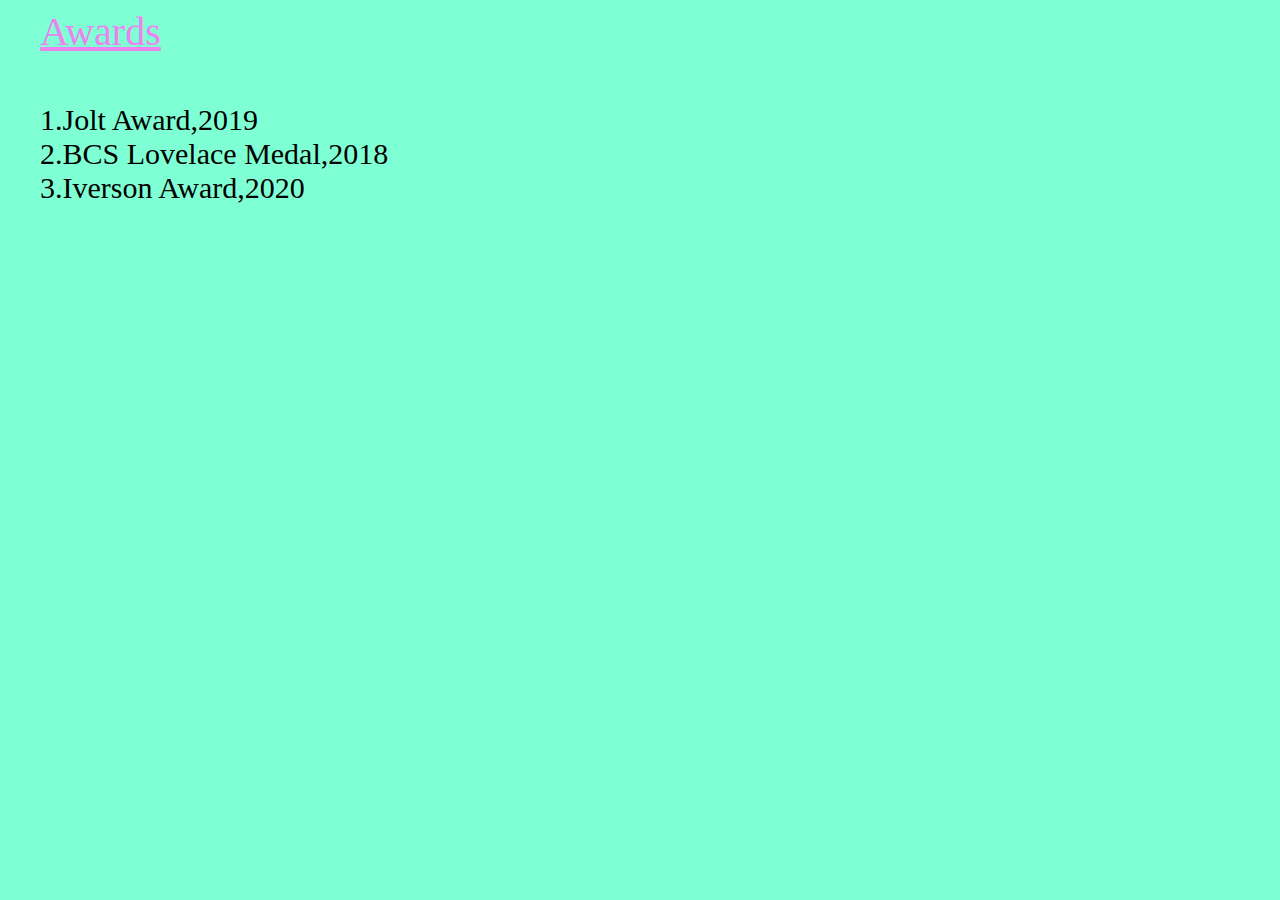
<file: finally/awards.html>
<!DOCTYPE html>
<html lang="en">
<head>
    <meta charset="UTF-8">
    <meta http-equiv="X-UA-Compatible" content="IE=edge">
    <meta name="viewport" content="width=device-width, initial-scale=1.0">
    <title>Awards</title>
</head>
<style>
    .awar{
        text-decoration: underline;
        color: violet;
        font-size: 40px;
    }
    body{
        margin-left: 40px;
    }
    .jolt{
        color: black;
        font-size: 30px;
    }
    body{
        background-color: aquamarine;
    }
</style>
<body>

        <span class="awar">
          Awards
        </span>
        <br>
        <br>
        <p class="jolt">
            
        1.Jolt Award,2019<br>2.BCS Lovelace Medal,2018<br>3.Iverson Award,2020
      
        </p>
    
</body>
</html>
</file>
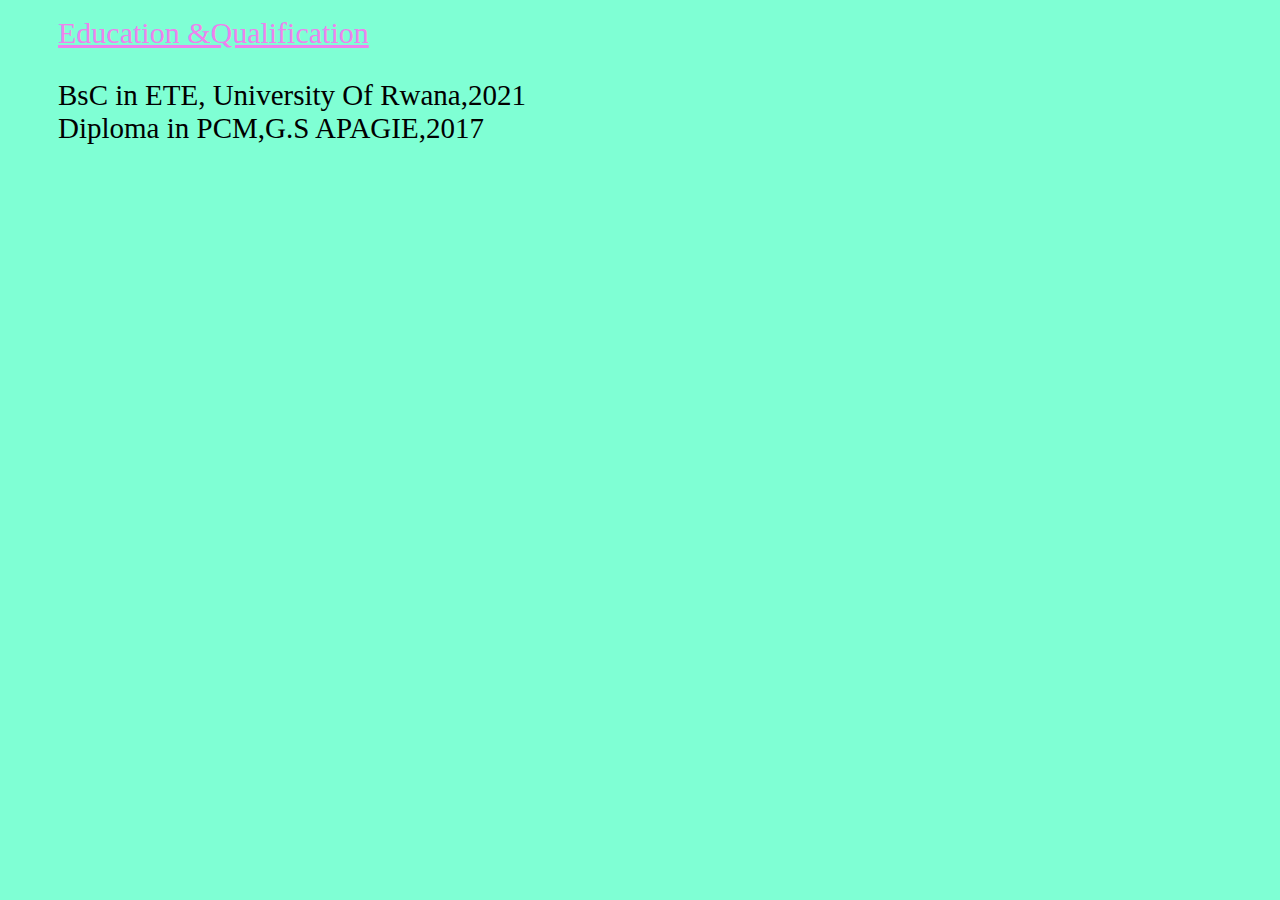
<file: finally/educcation&qualification.html>
<!DOCTYPE html>
<html lang="en">
<head>
    <meta charset="UTF-8">
    <meta http-equiv="X-UA-Compatible" content="IE=edge">
    <meta name="viewport" content="width=device-width, initial-scale=1.0">
    <title>education</title>
</head>
<style>
    .educa{
        color: violet;
        font-size: 30px;
        text-decoration: underline;
        
    }
    p{
        margin-left:50px;}
        body{
            background-color: aquamarine;
        }
        .bsc{
            color: black;
            font-size: 29px;
        }
</style>
<body>
    <p>
  
        <span class="educa">
          Education 	&#38;Qualification
        </span>
      </p>
      
      <p class="bsc">
        BsC in ETE, University Of Rwana,2021<br>Diploma in PCM,G.S APAGIE,2017
      </p>
</body>
</html>
</file>
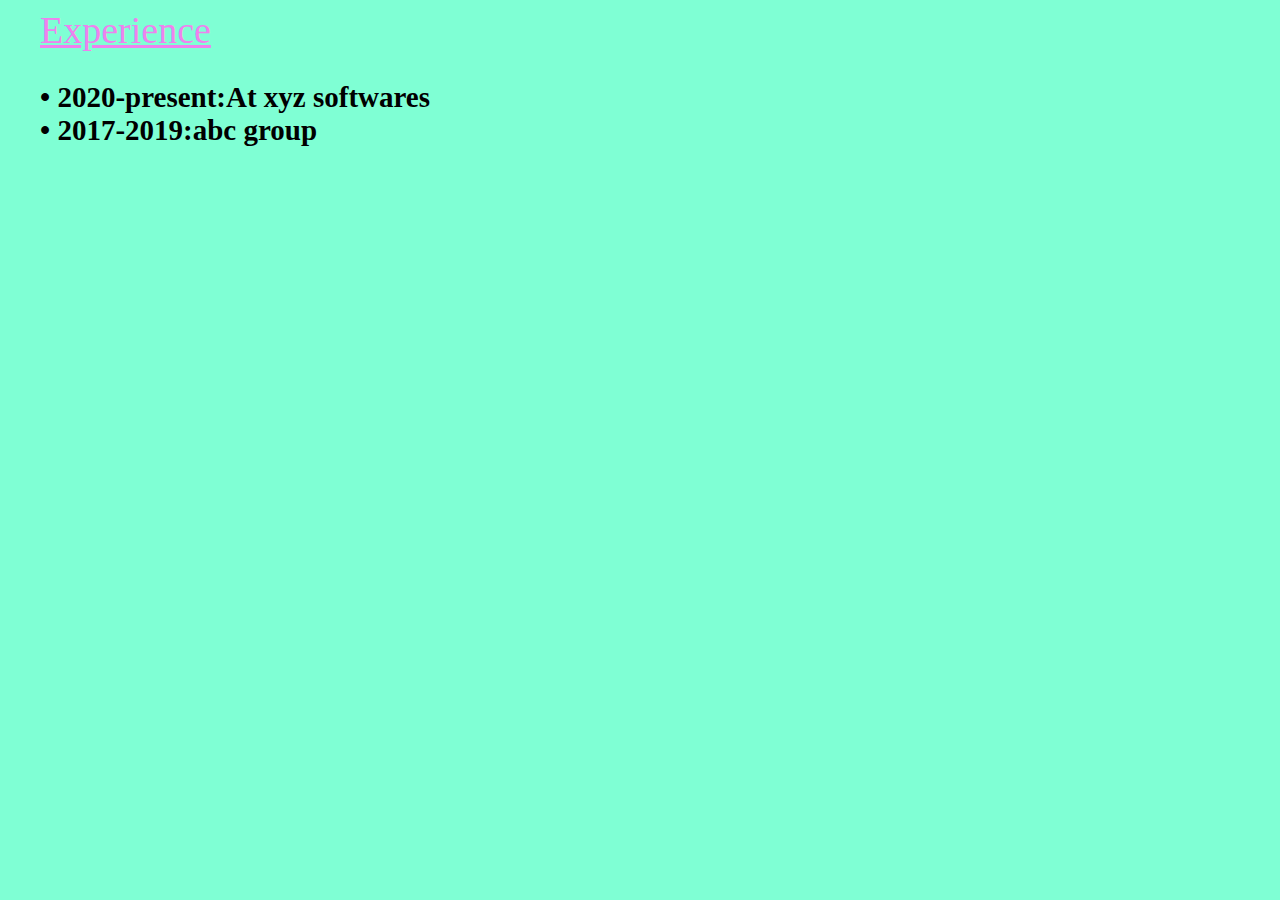
<file: finally/experience.html>
<!DOCTYPE html>
<html lang="en">
<head>
    <meta charset="UTF-8">
    <meta http-equiv="X-UA-Compatible" content="IE=edge">
    <meta name="viewport" content="width=device-width, initial-scale=1.0">
    <title>Experience</title>
</head>
<style>
.experi{
    text-decoration: underline;
    color: violet;
    font-size: 38px;
}
body{
    margin-left: 40px;
    background-color: aquamarine;
}
.p{
    font-size: 29px;
}
</style>
<body>
  
        <span class="experi">
          Experience
        </span>
        <br>

      <p class="p"><b>  &#x2022; 2020-present:At xyz softwares<br>&#x2022; 2017-2019:abc group</b></p>
      
    
</body>
</html>
</file>
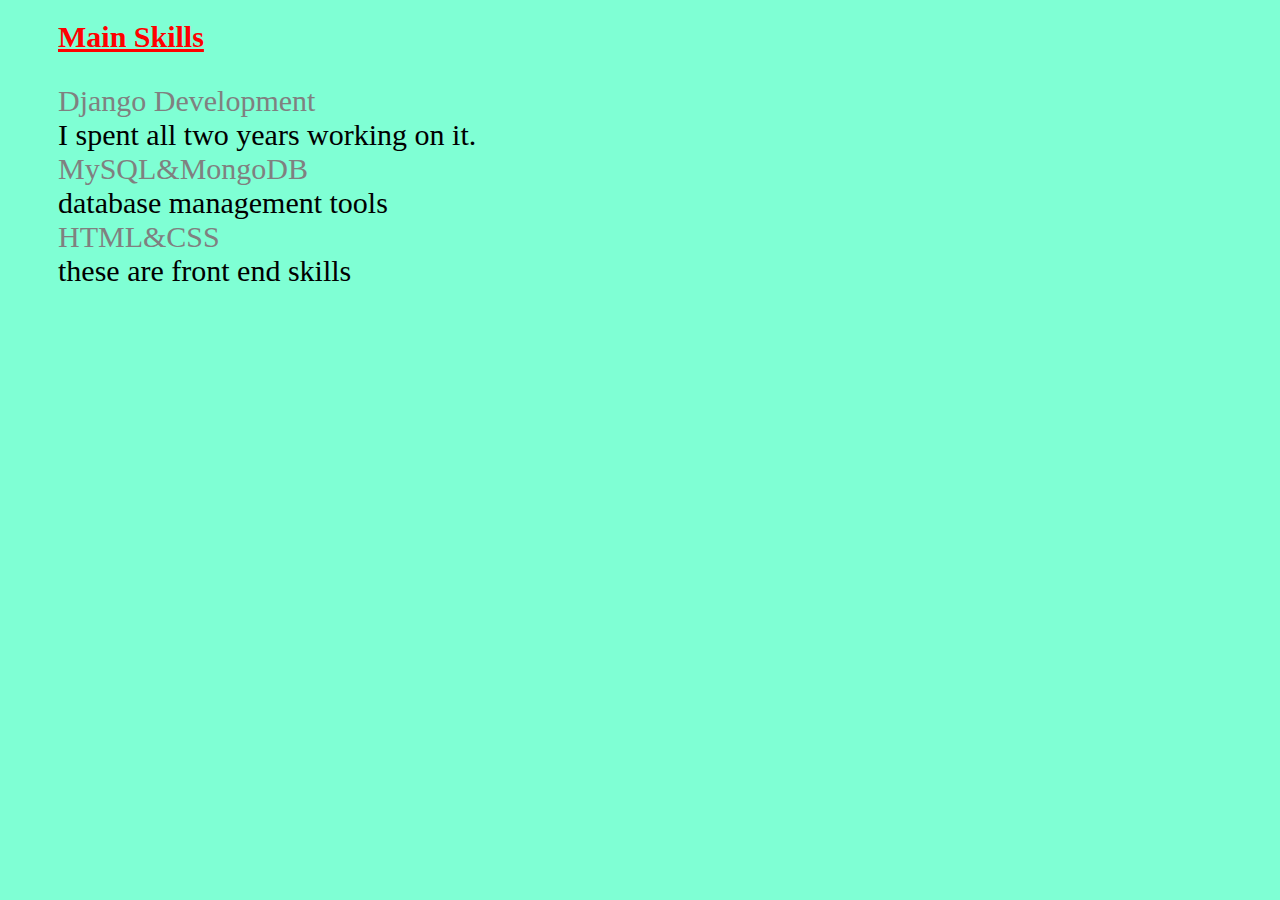
<file: finally/mainskills.html>
<!DOCTYPE html>
<html lang="en">
<head>
    <meta charset="UTF-8">
    <meta http-equiv="X-UA-Compatible" content="IE=edge">
    <meta name="viewport" content="width=device-width, initial-scale=1.0">
    <title>main skills</title>
</head>
<style>
    .ski{
        text-decoration: underline;
        color: red;
        margin-left: 50px;
        font-size: 30px;
    }
    .Main-skills{
        margin-left: 50px;
        font-size: 30px;
    }
    .django,.mysql,.html{
        color: gray;
        cursor: pointer;}
        body{
            background-color: aquamarine;
        }
    
</style>
<body>
    <h1 class="ski">Main Skills</h1>
    <p class="Main-skills">
        <span class="django">
          Django Development <br>
        </span>
        I spent all two years working on it.<br>
        <span class="mysql">
          MySQL&#38;MongoDB<br>
        </span>
        database management tools<br>
        <span class="html">
          HTML&#38;CSS<br>
        </span>
        these are front end skills
      </p>
    
</body>
</html>
</file>
